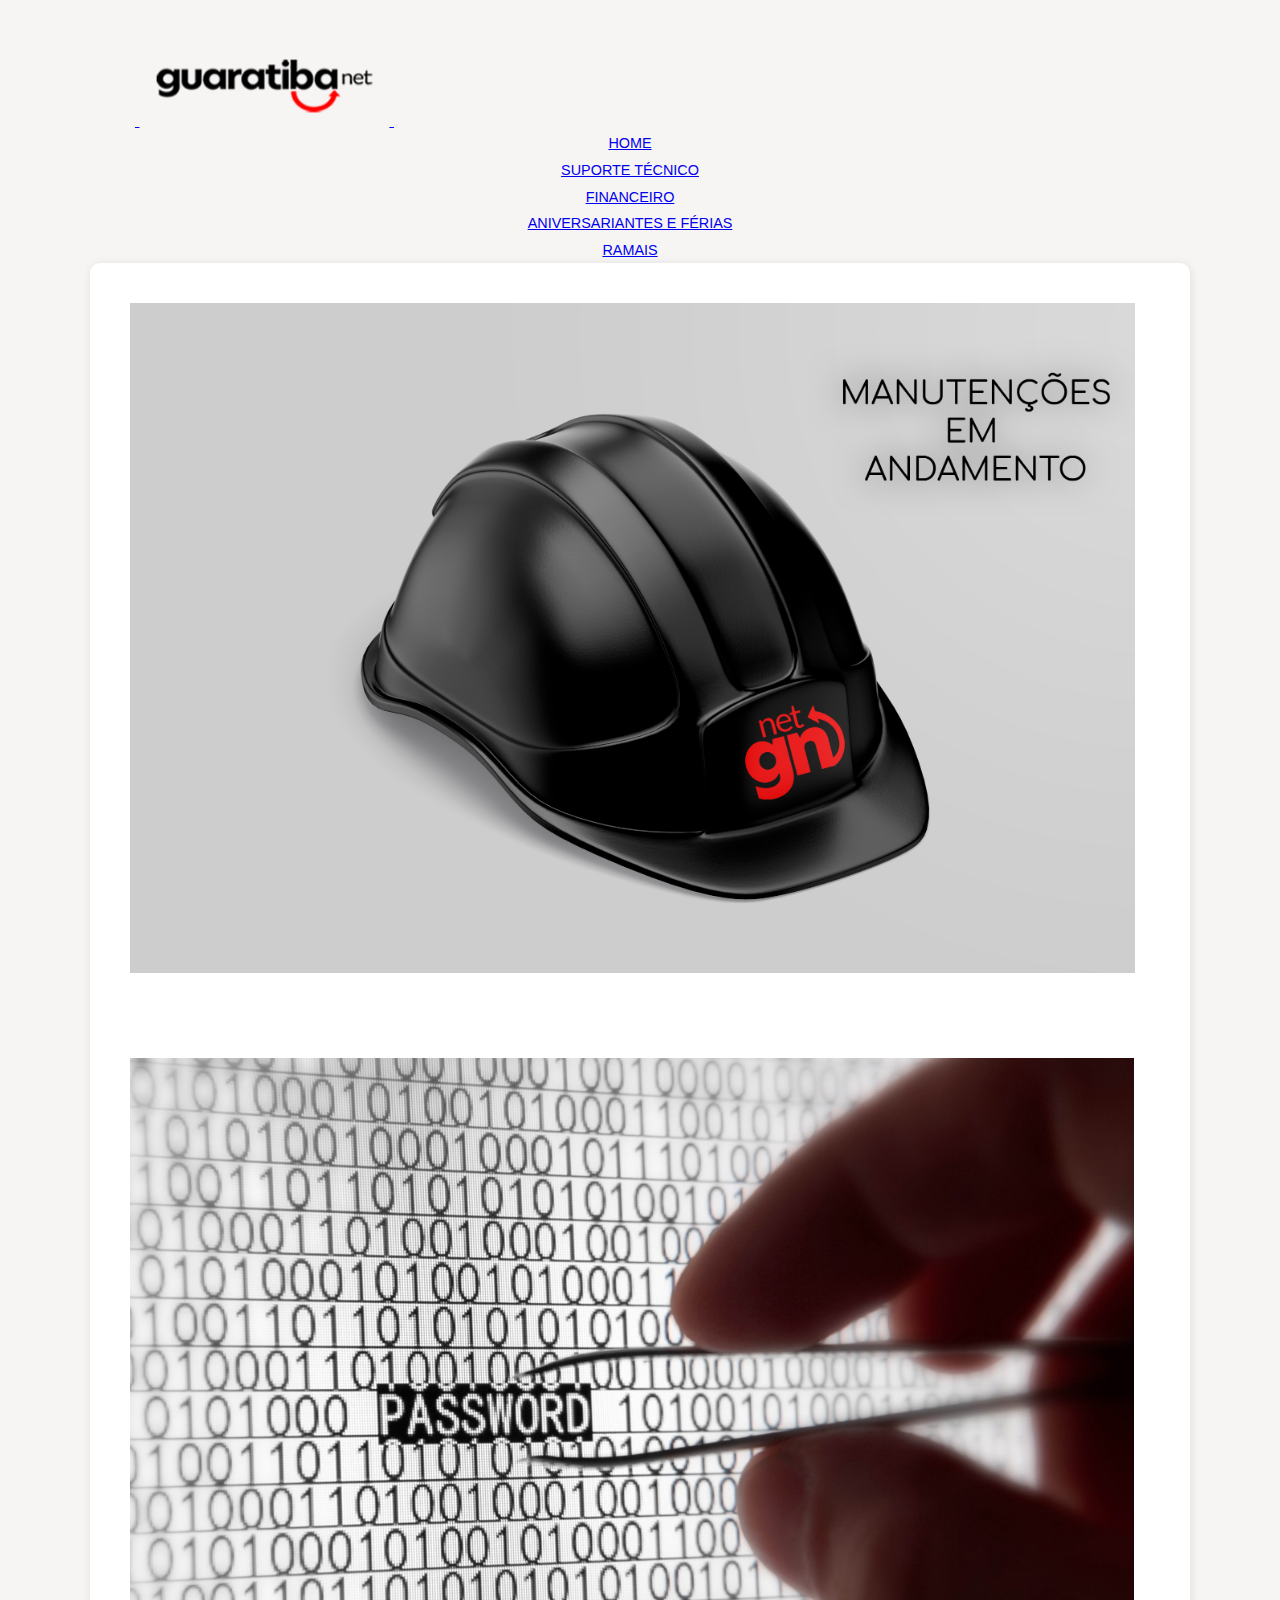
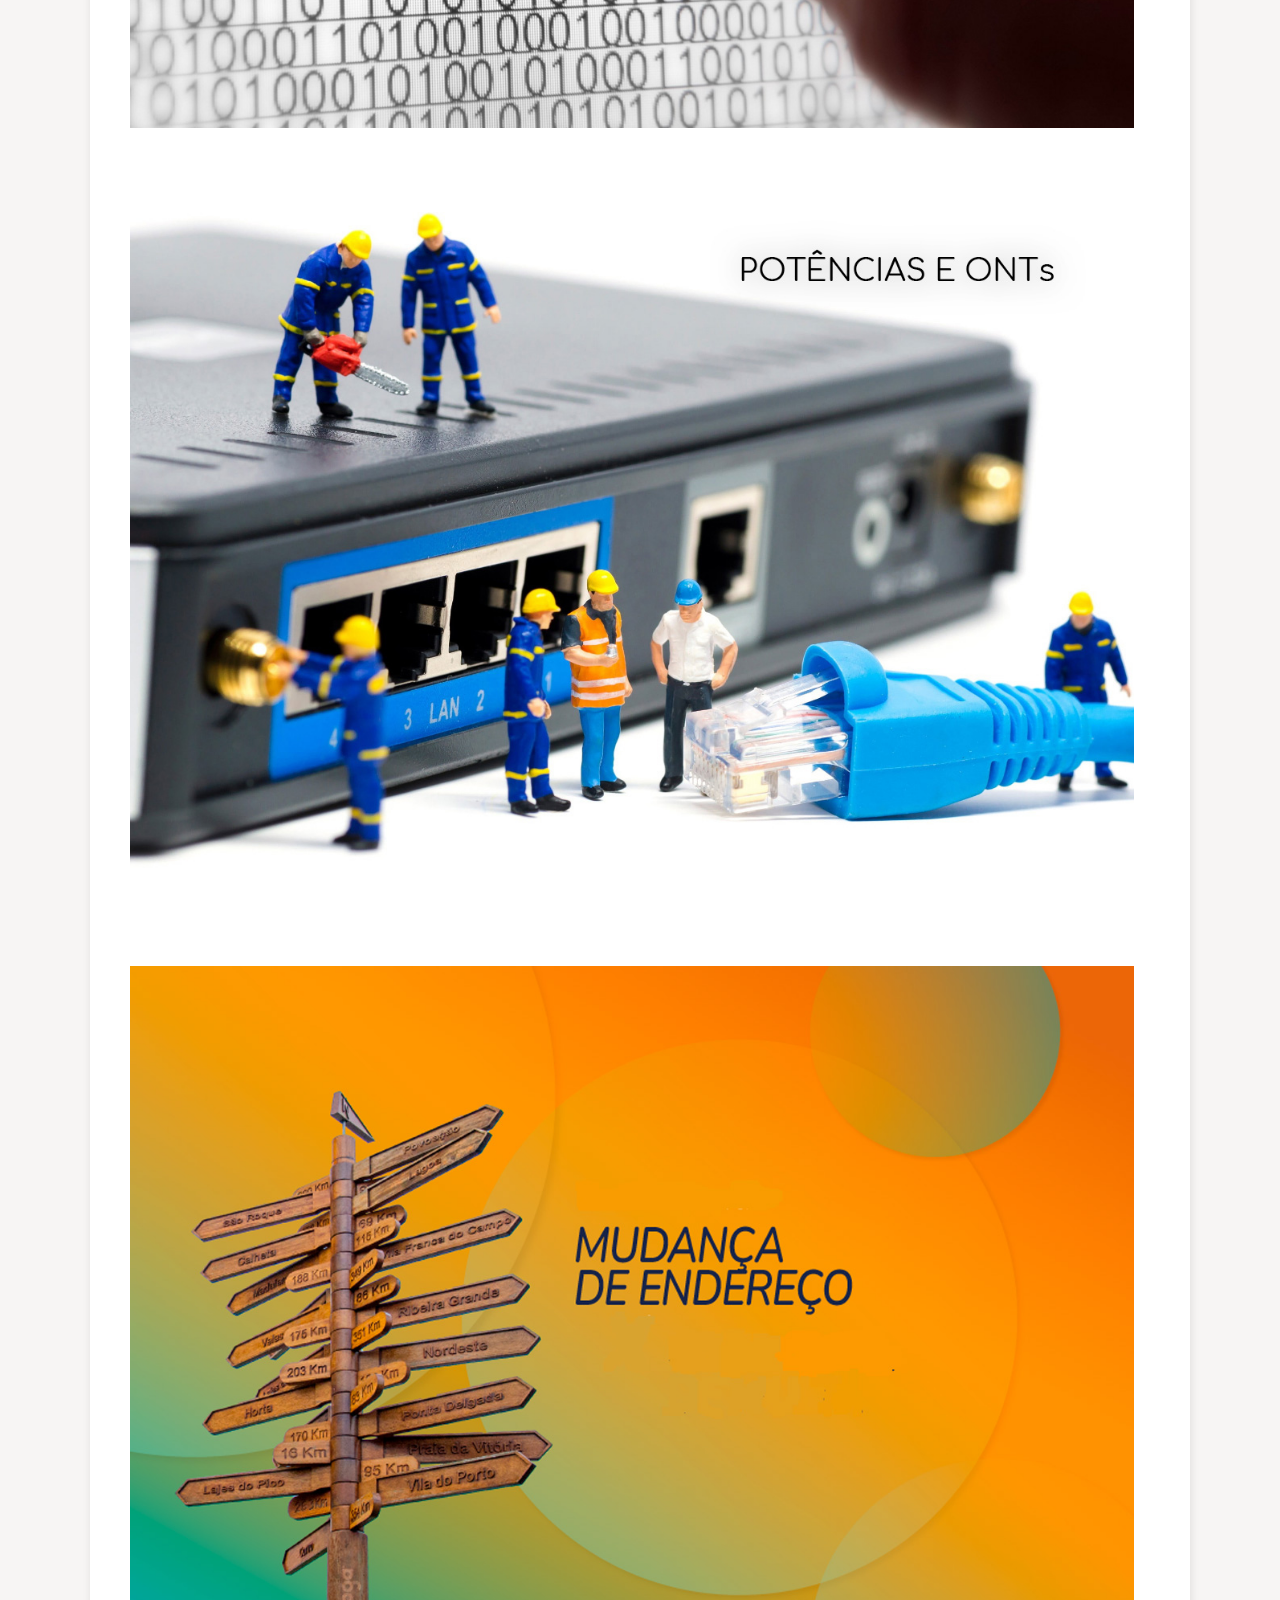
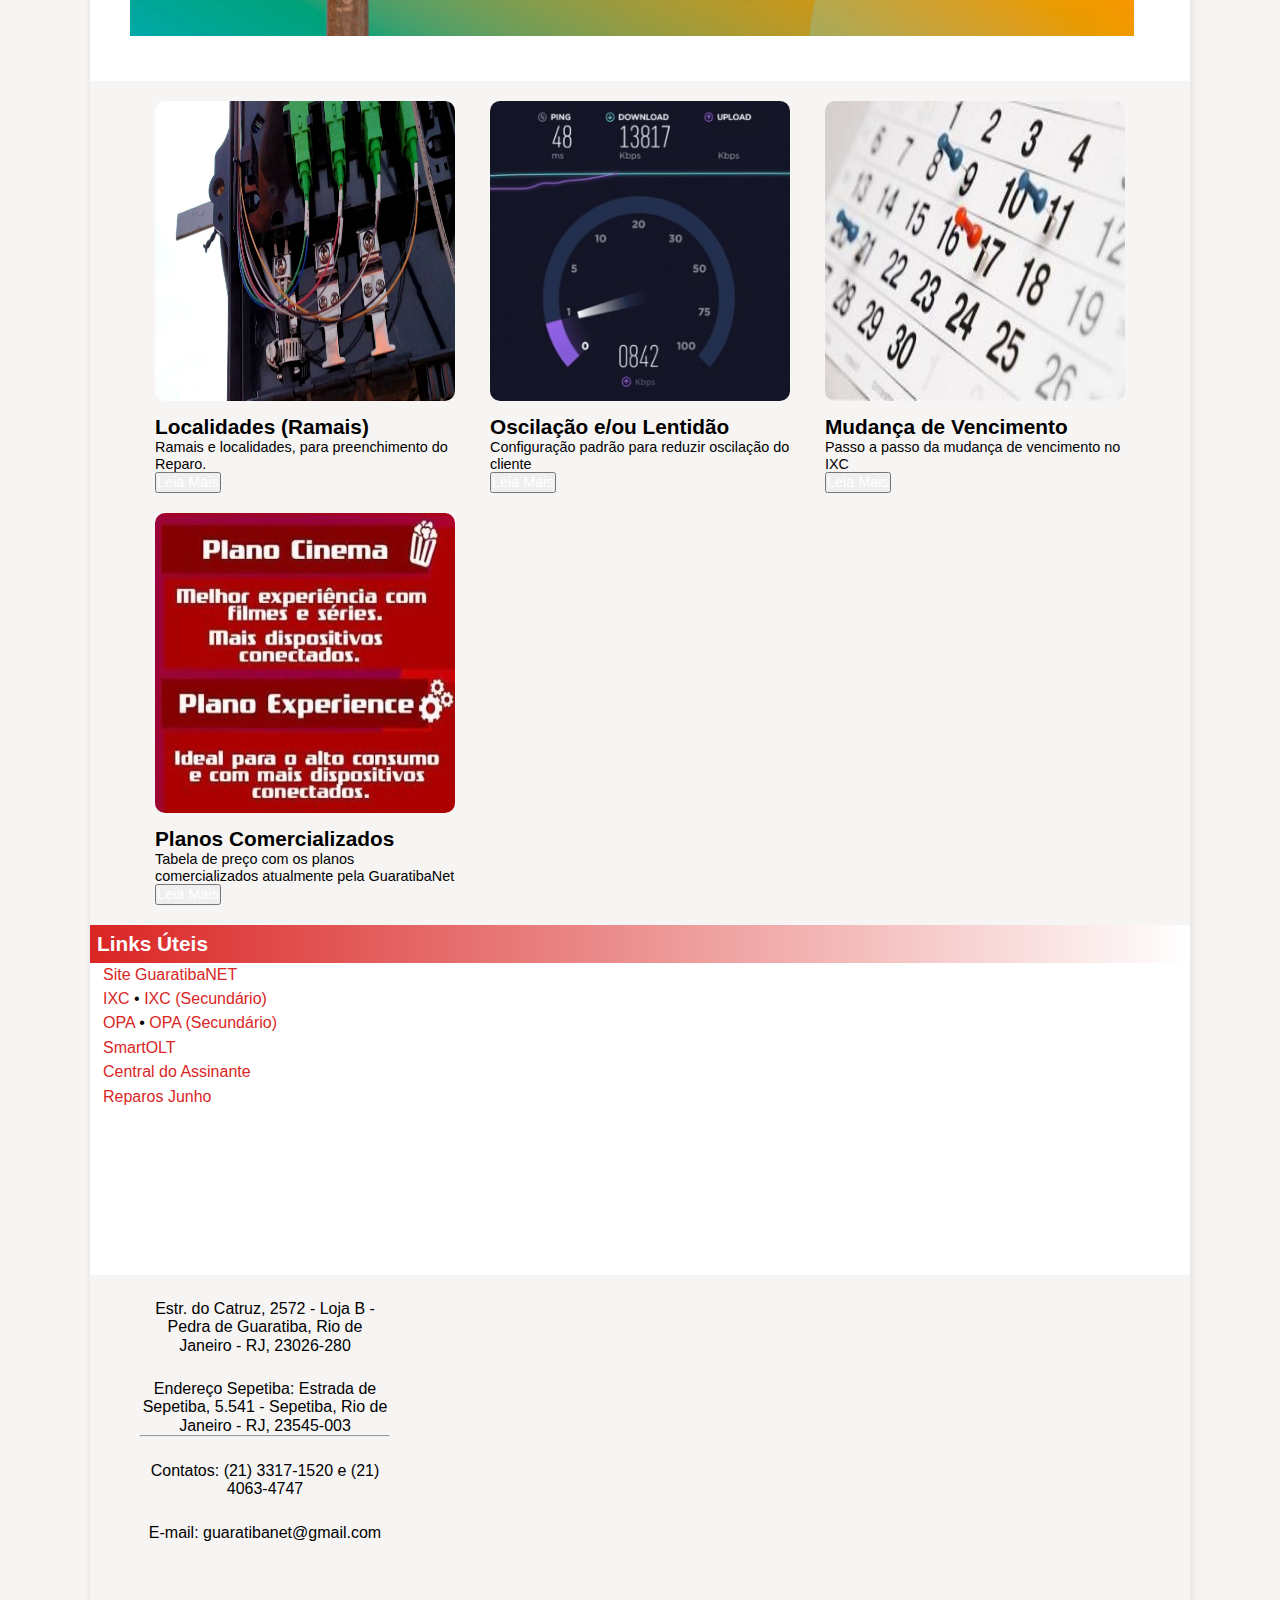
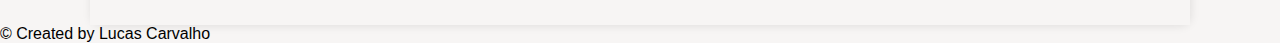
<file: index.html>
<!doctype html>
<html lang="en">

  <head>
    <meta charset="utf-8">
    <meta name="viewport" content="width=device-width, initial-scale=1, shrink-to-fit=no">

    <link href="https://cdn.jsdelivr.net/npm/bootstrap@5.3.0-alpha1/dist/css/bootstrap.min.css" rel="stylesheet" integrity="sha384-GLhlTQ8iRABdZLl6O3oVMWSktQOp6b7In1Zl3/Jr59b6EGGoI1aFkw7cmDA6j6gD" crossorigin="anonymous">
    <link rel="stylesheet" href="./css/style.css">
    <link rel="stylesheet" href="./css/normalize.css">

    <title>Portal GuaratibaNET</title>
  </head>

  <body>
    
    <header>

      <nav class = "navbar navbar-expand-lg navegation-class">
        
        <!-- Logo -->
        <a href="index.html" class = "navbar-brand">
          <img src="image/logo-header-mobile.png" alt="image-mobile" id = "image-logo">
          <img src="image/logo-header.png" alt="image-pc" id = "image-logo-pc">
        </a>


        <!-- Hamburguer Menu -->
        <button class = "navbar-toggler" data-bs-toggle="collapse" data-bs-target="#div-navbar-id">
          <span class = "navbar-toggler-icon"></span>
        </button>


        <!-- Links -->
        <div class = "collapse navbar-collapse" id = "div-navbar-id">
          <ul class = "navbar-nav ms-auto">
            <li class = "nav-item hamburguer-menu-class">
              <a href="index.html" class = "nav-link">HOME</a>
            </li>
            <li class = "nav-item hamburguer-menu-class">
              <a href="pages/index-st.html" class = "nav-link">SUPORTE TÉCNICO</a>
            </li>
            <li class = "nav-item hamburguer-menu-class">
              <a href="pages/index-financeiro.html" class = "nav-link">FINANCEIRO</a>
            </li>
            <li class = "nav-item hamburguer-menu-class">
              <a href="pages/index-niver.html" class = "nav-link">ANIVERSARIANTES E FÉRIAS</a>
            </li>
            <li class = "nav-item hamburguer-menu-class">
              <a href="pages/index-ramais.html" class = "nav-link">RAMAIS</a>
            </li>
          </ul>
        </div>

      </nav>

    </header>

    <main>

      <!-- IMAGEM ALTERNANDO, COM LINK PARA CADA ASSUNTO -->
      <div id="carouselExampleSlidesOnly" class="carousel slide" data-bs-ride="carousel">
        <div class="carousel-inner">
          <div class="carousel-item active">
            <abbr title="Manutenções em andamento">
              <a href = "pages/index-massiva.html" target="_blank">
                <picture>
                  <source media="(min-width: 993px)" srcset = "image/image-main-01.jpg" type = "image/png">
                  <img src = "image/image-main-01-mobile.jpg" alt = "Mobile">
                </picture>
              </a>
            </abbr>
          </div>
          <div class="carousel-item">
            <abbr title="Senha dos roteadores">
              <a href="pages/index-senhas.html" target="_blank">
                <picture>
                  <source media="(min-width: 993px)" srcset = "image/image-main-02.jpg" type = "image/png">
                  <img src = "image/image-main-02-mobile.jpg" alt = "Mobile">
                </picture>
              </a>
            </abbr>
          </div>
          <div class="carousel-item">
            <abbr title="Potencias das ONTs">
              <a href="pages/index-potencia.html" target="_blank">
                <picture>
                  <source media="(min-width: 993px)" srcset = "image/image-main-03.jpg" type = "image/png">
                  <img src = "image/image-main-03-mobile.jpg" alt = "Mobile">
                </picture>
              </a>
            </abbr>
          </div>
          <div class="carousel-item">
            <abbr title="Tabela de Equipamentos Comodatos">
              <a href="pages/index-endereco.html">
                <picture>
                  <source media="(min-width: 993px)" srcset = "image/image-main-04.jpg" type = "image/png">
                  <img src = "image/image-main-04-mobile.jpg" alt = "Mobile">
                </picture>
              </a>
            </abbr>
          </div>
        </div>
      </div>

      <!-- ÚLTIMAS POSTAGENS, EM FORMATO TIPO SITE DE NOTICIAS (OU BLOG), UM DO LADO DO OUTRO. MÁX DE 3 COM READ MORE-->

      <div class = "container-main-class">

        <div class = "container-sec-main-class">
          <a href="pages/index-localidades.html"><img src="image/localidade.jpg" alt="localidade"></a>
          <h3>Localidades (Ramais)</h3>
          <p>Ramais e localidades, para preenchimento do Reparo.</p>
          <p>
            <button class = "btn btn-danger">
              <a href = "pages/index-localidades.html" target="_blank">Leia Mais</a>
            </button>
          </p>
        </div>
  
        <div class = "container-sec-main-class">
          <a href="pages/index-oscilacao.html"><img src="image/post01.jpg" alt="oscilacao"></a>
          <h3>Oscilação e/ou Lentidão</h3>
          <p>Configuração padrão para reduzir oscilação do cliente</p>
          <p>
            <button class = "btn btn-danger">
              <a href = "pages/index-oscilacao.html" target="_blank">Leia Mais</a>
            </button>
          </p>
        </div>
        <div class = "container-sec-main-class">
          <a href="pages/index-vencimento.html"><img src="image/post02.jpg" alt=""></a>
          <h3>Mudança de Vencimento </h3>
          <p>Passo a passo da mudança de vencimento no IXC</p>
          <p>
            <button class = "btn btn-danger">
              <a href = "pages/index-vencimento.html" target="_blank">Leia Mais</a>
            </button>
          </p>
        </div>
        <div class = "container-sec-main-class">
          <a href="pages/index-planos.html"><img src="image/post03.jpg" alt=""></a>
          <h3>Planos Comercializados </h3>
          <p>Tabela de preço com os planos comercializados atualmente pela GuaratibaNet</p>
          <p>
            <button class = "btn btn-danger">
              <a href = "pages/index-planos.html" target="_blank">Leia Mais</a>
            </button>
          </p>
        </div>
      </div>

      <!-- LINKS ÚTEIS -->
      <div class = "container-link-class">
      
        <div>
          <h2>Links Úteis</h2>
          <p>
            <a href="https://www.guaratiba.net.br/" target="_blank">Site GuaratibaNET</a>
          </p>
          <p>
            <a href="https://www.guaratiba.net.br/adm.php" target="_blank">IXC</a> •
            <a href="https://170.233.32.10/adm.php" target="_blank">IXC (Secundário)</a>
          </p>
          <p>
            <a href="https://sac.guaratiba.net.br/atendente/" target="_blank">OPA</a> •
            <a href="https://170.233.32.14/atendente/login/" target="_blank">OPA (Secundário)</a>
          </p>
          <p>
            <a href="https://guaratiba.smartolt.com/auth/login" target="_blank">SmartOLT</a>
          </p>
          <p>
            <a href="https://guaratiba.net.br/central_assinante_web/" target="_blank">Central do Assinante</a>
          </p>
          <p>
            <a href="https://docs.google.com/spreadsheets/d/1qifQ1Ny5T2ZnVD7TEkEzk-z61gU6SU8O/edit#gid=1954942140" target="_blank">Reparos Junho</a>
          </p>
                </div>
        </div>

      <!-- MAPA DAS DUAS LOJAS, COM ENDEREÇO E CONTATO 
      MOSTRAR CLIMA TAMBÉM -->

      <div class = "container-map-class">
        <div class = "address-class">
          <p>Estr. do Catruz, 2572 - Loja B - Pedra de Guaratiba, Rio de Janeiro - RJ, 23026-280</p>
          <p>Endereço Sepetiba: Estrada de Sepetiba, 5.541 - Sepetiba, Rio de Janeiro - RJ, 23545-003</p>
          <hr>
          <p>Contatos: (21) 3317-1520 e (21) 4063-4747</p>
          <p>E-mail: guaratibanet@gmail.com</p>
        </div>
        <div class = "map-class">
          <iframe src="https://www.google.com/maps/embed?pb=!1m14!1m8!1m3!1d14690.705138069543!2d-43.6347463!3d-22.9989284!3m2!1i1024!2i768!4f13.1!3m3!1m2!1s0x9bee2b2c5399b5%3A0xc0cc5597ecc7d189!2sGuaratiba%20Net!5e0!3m2!1sen!2sbr!4v1685281716385!5m2!1sen!2sbr" width="200" height="300" style="border:0;" allowfullscreen="" loading="lazy" referrerpolicy="no-referrer-when-downgrade"></iframe>
        </div>
      </div>

    </main>

    <footer class = "footer container-fluid text-center text-muted py-3">
      <p>&copy Created by Lucas Carvalho</p>
    </footer>



    <!-- JAVASCRIPT 
    **************** -->
    <script src="https://cdn.jsdelivr.net/npm/bootstrap@5.3.0-alpha1/dist/js/bootstrap.bundle.min.js" integrity="sha384-w76AqPfDkMBDXo30jS1Sgez6pr3x5MlQ1ZAGC+nuZB+EYdgRZgiwxhTBTkF7CXvN" crossorigin="anonymous"></script>

    <script src="javascript/script.js"></script>
  </body>

</html>
</file>
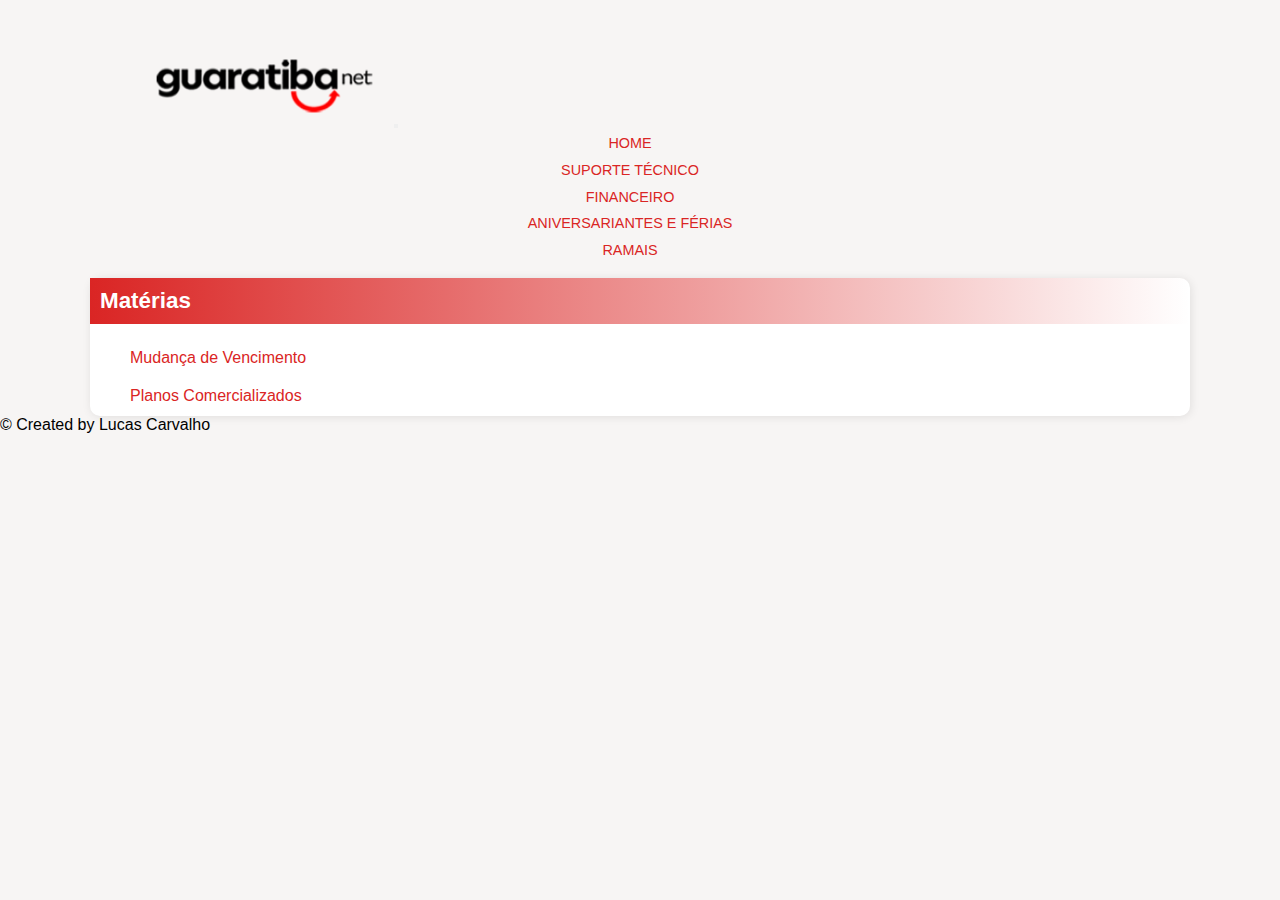
<file: pages/index-financeiro.html>
<!doctype html>
<html lang="en">

  <head>
    <meta charset="utf-8">
    <meta name="viewport" content="width=device-width, initial-scale=1, shrink-to-fit=no">

    <link href="https://cdn.jsdelivr.net/npm/bootstrap@5.3.0-alpha1/dist/css/bootstrap.min.css" rel="stylesheet" integrity="sha384-GLhlTQ8iRABdZLl6O3oVMWSktQOp6b7In1Zl3/Jr59b6EGGoI1aFkw7cmDA6j6gD" crossorigin="anonymous">
    <link rel="stylesheet" href="../css/style.css">
    <link rel="stylesheet" href="../css/normalize.css">
    <link rel="stylesheet" href="../css/financeiro-style.css">

    <title>Portal GuaratibaNET - Financeiro</title>
  </head>

  <body>
    
   

    

    <header>

      <nav class = "navbar navbar-expand-sm navegation-class">
        
        <!-- Logo -->
        <a href="../index.html" class = "navbar-brand">
          <img src="../image/logo-header-mobile.png" alt="image-mobile" id = "image-logo">
          <img src="../image/logo-header.png" alt="image-pc" id = "image-logo-pc">
        </a>


        <!-- Hamburguer Menu -->
        <button class = "navbar-toggler" data-bs-toggle="collapse" data-bs-target="#div-navbar-id">
          <span class = "navbar-toggler-icon"></span>
        </button>


        <!-- Links -->
        <div class = "collapse navbar-collapse" id = "div-navbar-id">
          <ul class = "navbar-nav ms-auto">
            <li class = "nav-item hamburguer-menu-class">
              <a href="../index.html" class = "nav-link">HOME</a>
            </li>
            <li class = "nav-item hamburguer-menu-class">
              <a href="index-st.html" class = "nav-link">SUPORTE TÉCNICO</a>
            </li>
            <li class = "nav-item hamburguer-menu-class">
              <a href="index-financeiro.html" class = "nav-link">FINANCEIRO</a>
            </li>
            <li class = "nav-item hamburguer-menu-class">
              <a href="index-niver.html" class = "nav-link">ANIVERSARIANTES E FÉRIAS</a>
            </li>
            <li class = "nav-item hamburguer-menu-class">
              <a href="index-ramais.html" class = "nav-link">RAMAIS</a>
            </li>
          </ul>
        </div>

      </nav>

    </header>

    <main>

      <div>
        <h1>Matérias</h1>
        <p><a href="index-vencimento.html">Mudança de Vencimento</a></p>
        <p><a href="index-planos.html">Planos Comercializados</a></p>
      </div>

    </main>
    
    <footer class = "footer container-fluid text-center text-muted py-3">
      <p>&copy Created by Lucas Carvalho</p>
    </footer>



    <!-- JAVASCRIPT 
    **************** -->
    <script src="https://cdn.jsdelivr.net/npm/bootstrap@5.3.0-alpha1/dist/js/bootstrap.bundle.min.js" integrity="sha384-w76AqPfDkMBDXo30jS1Sgez6pr3x5MlQ1ZAGC+nuZB+EYdgRZgiwxhTBTkF7CXvN" crossorigin="anonymous"></script>
  </body>

</html>
</file>
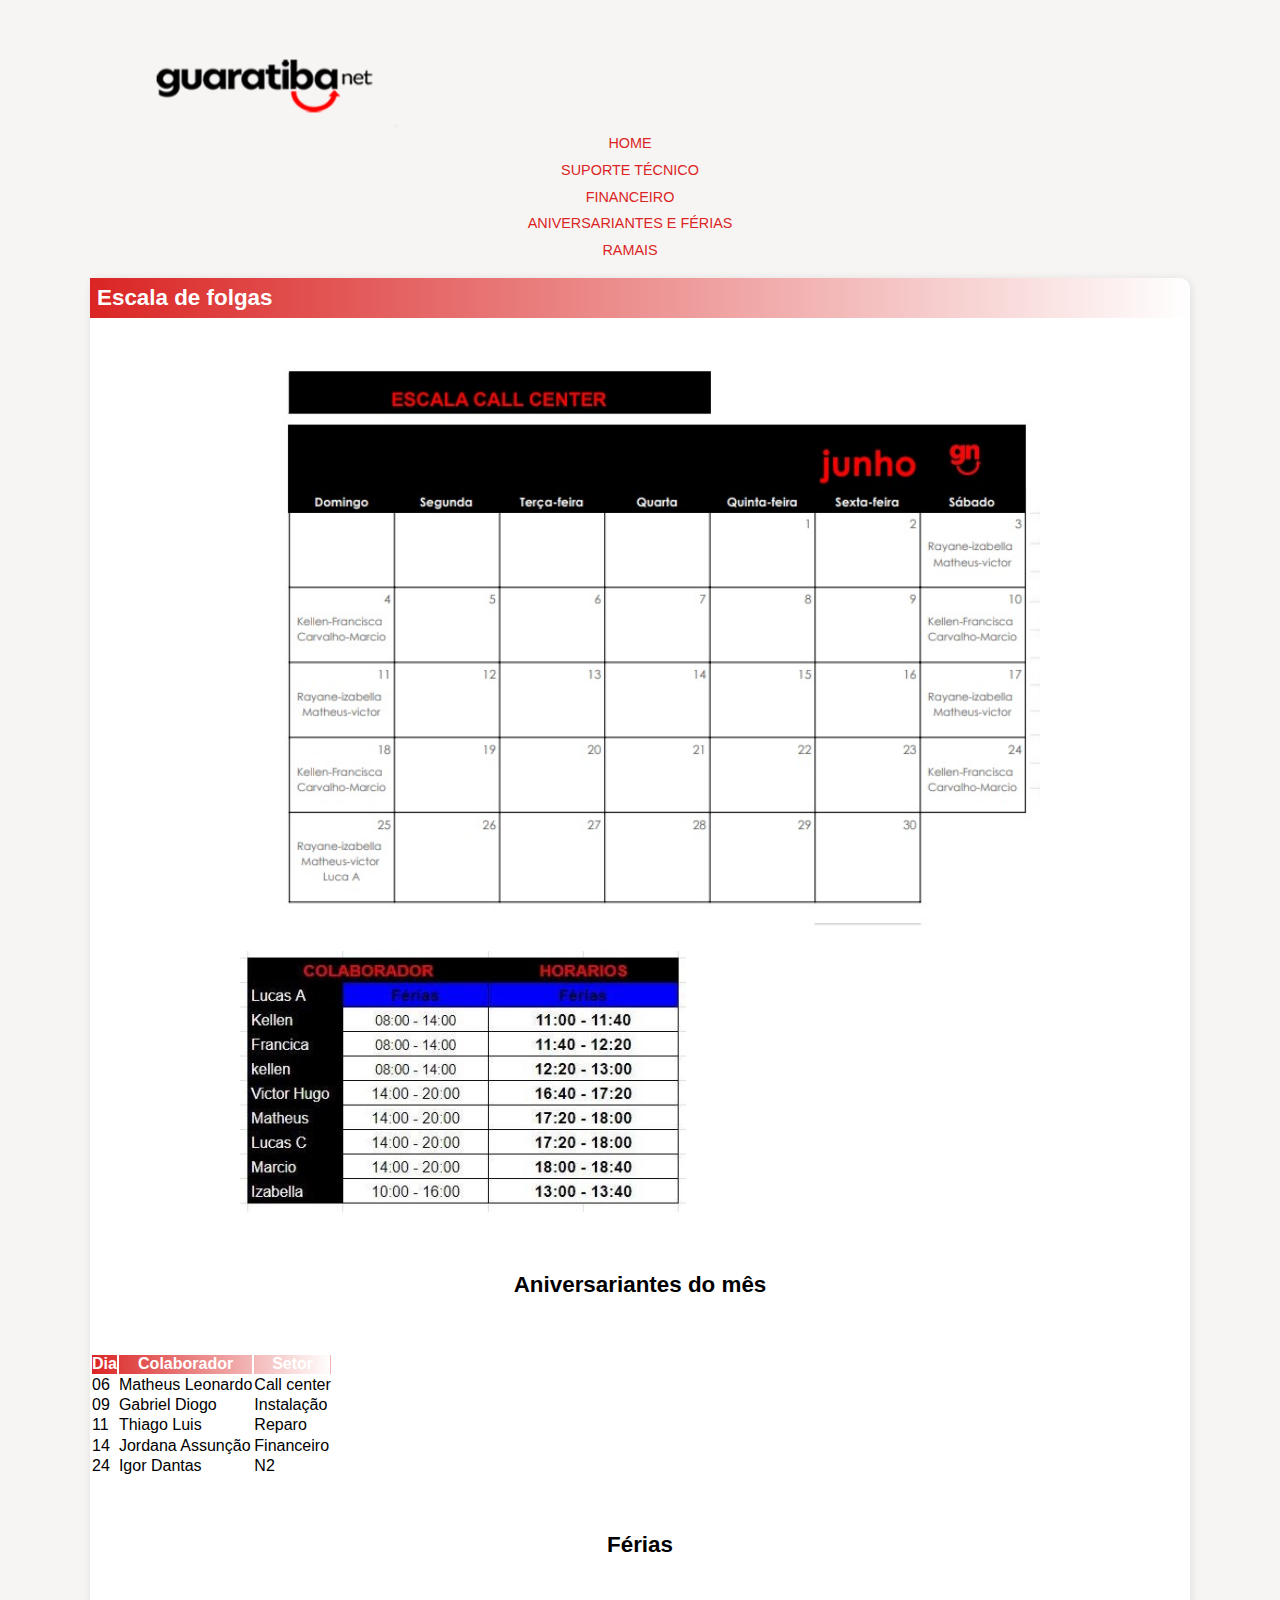
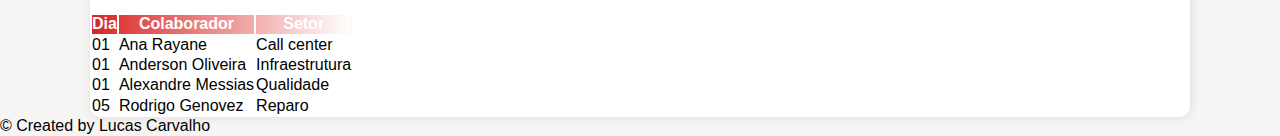
<file: pages/index-niver.html>
<!doctype html>
<html lang="en">

  <head>
    <meta charset="utf-8">
    <meta name="viewport" content="width=device-width, initial-scale=1, shrink-to-fit=no">

    <link href="https://cdn.jsdelivr.net/npm/bootstrap@5.3.0-alpha1/dist/css/bootstrap.min.css" rel="stylesheet" integrity="sha384-GLhlTQ8iRABdZLl6O3oVMWSktQOp6b7In1Zl3/Jr59b6EGGoI1aFkw7cmDA6j6gD" crossorigin="anonymous">
    <link rel="stylesheet" href="../css/style.css">
    <link rel="stylesheet" href="../css/normalize.css">
    <link rel="stylesheet" href="../css/niver-style.css">

    <title>Portal GuaratibaNET - Aniversariantes</title>
  </head>

  <body>
    
    <header>

      <nav class = "navbar navbar-expand-sm navegation-class">
        
        <!-- Logo -->
        <a href="../index.html" class = "navbar-brand">
          <img src="../image/logo-header-mobile.png" alt="image-mobile" id = "image-logo">
          <img src="../image/logo-header.png" alt="image-pc" id = "image-logo-pc">
        </a>


        <!-- Hamburguer Menu -->
        <button class = "navbar-toggler" data-bs-toggle="collapse" data-bs-target="#div-navbar-id">
          <span class = "navbar-toggler-icon"></span>
        </button>


        <!-- Links -->
        <div class = "collapse navbar-collapse" id = "div-navbar-id">
          <ul class = "navbar-nav ms-auto">
            <li class = "nav-item hamburguer-menu-class">
              <a href="../index.html" class = "nav-link">HOME</a>
            </li>
            <li class = "nav-item hamburguer-menu-class">
              <a href="index-st.html" class = "nav-link">SUPORTE TÉCNICO</a>
            </li>
            <li class = "nav-item hamburguer-menu-class">
              <a href="index-financeiro.html" class = "nav-link">FINANCEIRO</a>
            </li>
            <li class = "nav-item hamburguer-menu-class">
              <a href="index-niver.html" class = "nav-link">ANIVERSARIANTES E FÉRIAS</a>
            </li>
            <li class = "nav-item hamburguer-menu-class">
              <a href="index-ramais.html" class = "nav-link">RAMAIS</a>
            </li>
          </ul>
        </div>

      </nav>

    </header>

    <main>
      
      <div class = "container-folgas-class">
        <h1 class = "folgas-h1-class">Escala de folgas</h1>
        <img src="../image/calendario folgas.jpg" alt="" class = "img-calendario-class">
        <div><img src="../image/horario.jpg" alt="" class = "img-horario-class"></div>
      </div>

      <h1>Aniversariantes do mês</h1>
      <table class = "table table-striped table-bordered">
      
        <thead>

          <tr>
            <th>Dia</th>
            <th>Colaborador</th>
            <th>Setor</th>
          </tr>
        </thead>
  
        <tbody>
          <tr>
            <td>06</td>
            <td>Matheus Leonardo</td>
            <td>Call center</td>
          </tr>
          <tr>
            <td>09</td>
            <td>Gabriel Diogo</td>
            <td>Instalação</td>
          </tr>
          <tr>
            <td>11</td>
            <td>Thiago Luis</td>
            <td>Reparo</td>
          </tr>
          <tr>
            <td>14</td>
            <td>Jordana Assunção</td>
            <td>Financeiro</td>
          </tr>
          <tr>
            <td>24</td>
            <td>Igor Dantas</td>
            <td>N2</td>
          </tr>

        </tbody>
  
      </table>

      <h1>Férias</h1>
      <table class = "table table-striped table-bordered">
      
        <thead>

          <tr>
            <th>Dia</th>
            <th>Colaborador</th>
            <th>Setor</th>
          </tr>
        </thead>
  
        <tbody>
          <tr>
            <td>01</td>
            <td>Ana Rayane</td>
            <td>Call center</td>
          </tr>
          <tr>
            <td>01</td>
            <td>Anderson Oliveira</td>
            <td>Infraestrutura</td>
          </tr>
          <tr>
            <td>01</td>
            <td>Alexandre Messias</td>
            <td>Qualidade</td>
          </tr>
          <tr>
            <td>05</td>
            <td>Rodrigo Genovez</td>
            <td>Reparo</td>
          </tr>

        </tbody>
  
      </table>
   

    </main>

    <footer class = "footer container-fluid text-center text-muted py-3">
      <p>&copy Created by Lucas Carvalho</p>
    </footer>



    <!-- JAVASCRIPT 
    **************** -->
    <script src="https://cdn.jsdelivr.net/npm/bootstrap@5.3.0-alpha1/dist/js/bootstrap.bundle.min.js" integrity="sha384-w76AqPfDkMBDXo30jS1Sgez6pr3x5MlQ1ZAGC+nuZB+EYdgRZgiwxhTBTkF7CXvN" crossorigin="anonymous"></script>
  </body>

</html>
</file>
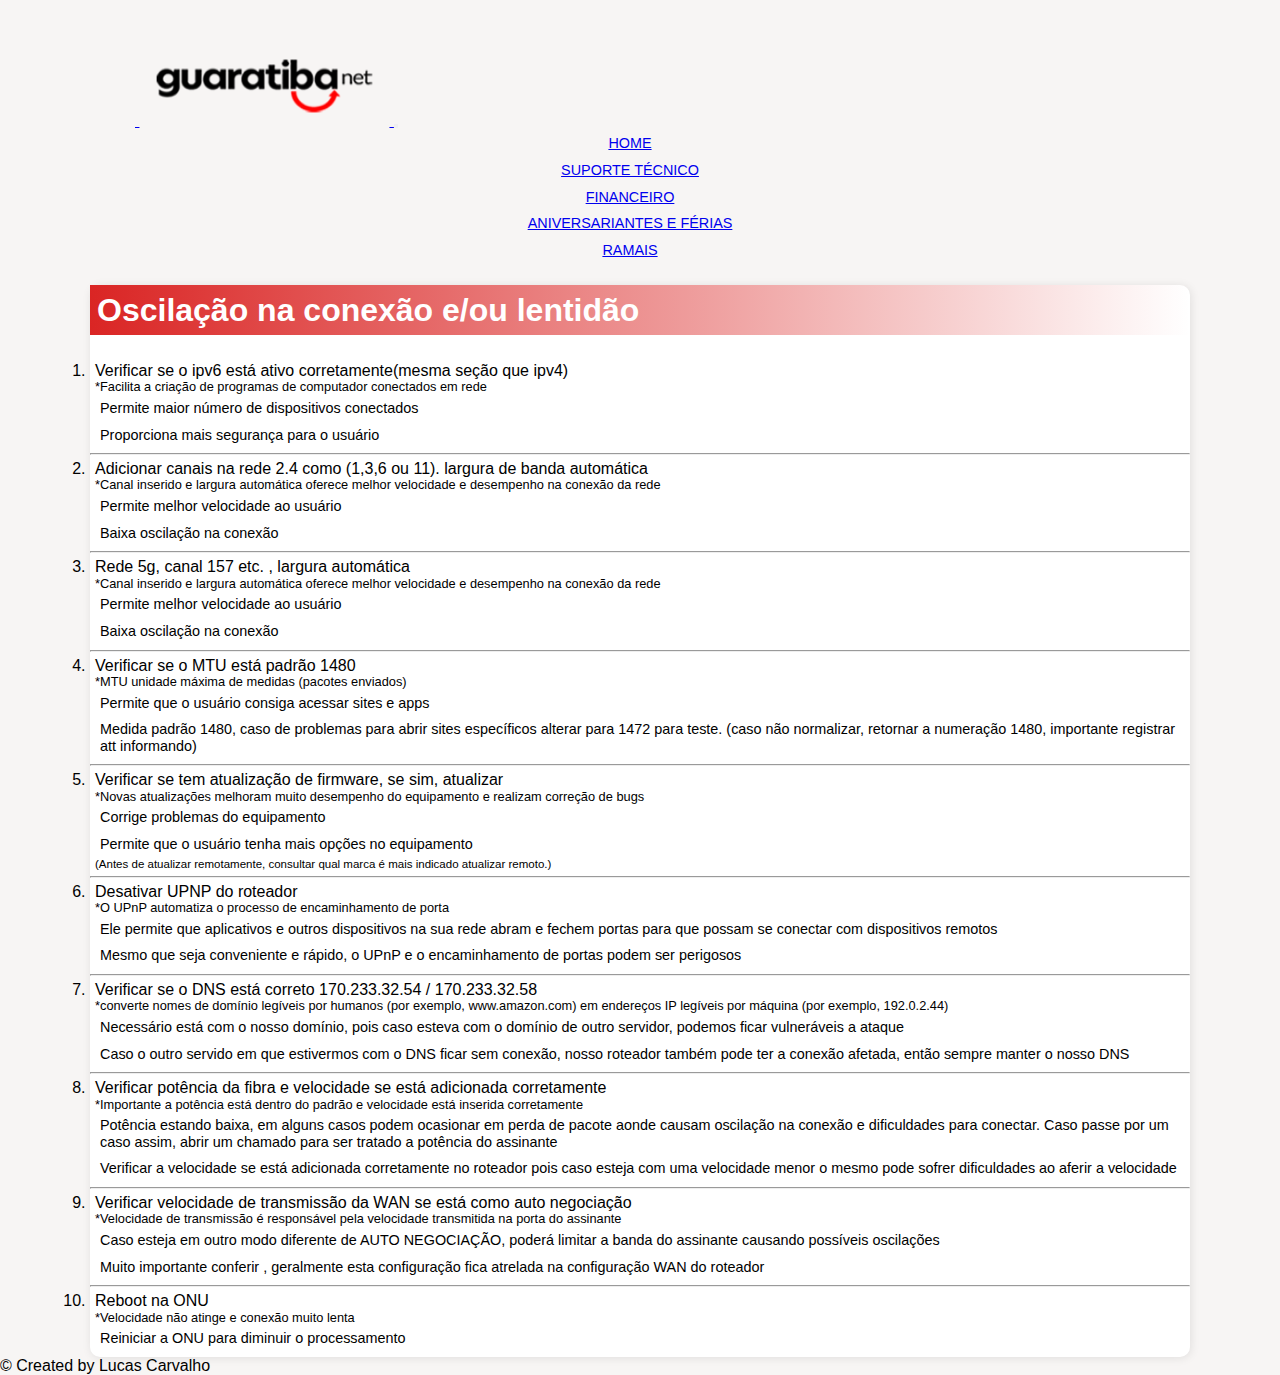
<file: pages/index-oscilacao.html>
<!doctype html>
<html lang="en">

  <head>
    <meta charset="utf-8">
    <meta name="viewport" content="width=device-width, initial-scale=1, shrink-to-fit=no">

    <link href="https://cdn.jsdelivr.net/npm/bootstrap@5.3.0-alpha1/dist/css/bootstrap.min.css" rel="stylesheet" integrity="sha384-GLhlTQ8iRABdZLl6O3oVMWSktQOp6b7In1Zl3/Jr59b6EGGoI1aFkw7cmDA6j6gD" crossorigin="anonymous">
    <link rel="stylesheet" href="../css/style.css">
    <link rel="stylesheet" href="../css/normalize.css">
    <link rel="stylesheet" href="../css/oscilacao-style.css">

    <title>Portal GuaratibaNET</title>
  </head>

  <body>
    
    <header>

      <nav class = "navbar navbar-expand-sm navegation-class">
        
        <!-- Logo -->
        <a href="../index.html" class = "navbar-brand">
          <img src="../image/logo-header-mobile.png" alt="image-mobile" id = "image-logo">
          <img src="../image/logo-header.png" alt="image-pc" id = "image-logo-pc">
        </a>


        <!-- Hamburguer Menu -->
        <button class = "navbar-toggler" data-bs-toggle="collapse" data-bs-target="#div-navbar-id">
          <span class = "navbar-toggler-icon"></span>
        </button>


        <!-- Links -->
        <div class = "collapse navbar-collapse" id = "div-navbar-id">
          <ul class = "navbar-nav ms-auto">
            <li class = "nav-item hamburguer-menu-class">
              <a href="../index.html" class = "nav-link">HOME</a>
            </li>
            <li class = "nav-item hamburguer-menu-class">
              <a href="index-st.html" class = "nav-link">SUPORTE TÉCNICO</a>
            </li>
            <li class = "nav-item hamburguer-menu-class">
              <a href="index-financeiro.html" class = "nav-link">FINANCEIRO</a>
            </li>
            <li class = "nav-item hamburguer-menu-class">
              <a href="index-niver.html" class = "nav-link">ANIVERSARIANTES E FÉRIAS</a>
            </li>
            <li class = "nav-item hamburguer-menu-class">
              <a href="index-ramais.html" class = "nav-link">RAMAIS</a>
            </li>
          </ul>
        </div>

      </nav>

    </header>

    <main>

        <h1>Oscilação na conexão e/ou lentidão</h1>

        <p>

          <ol>

            <!-- 1 -->
            <li>
              <p>Verificar se o ipv6 está ativo corretamente(mesma seção que ipv4)</p>
              <p class = "coment-class">*Facilita a criação de programas de computador conectados em rede</p>
              <ul>
                <li>Permite maior número de dispositivos conectados</li>
                <li>Proporciona mais segurança para o usuário</li>
              </ul>
            </li>

             <!-- 2 -->
            <hr>
            <li>
              <p>Adicionar canais na rede 2.4 como (1,3,6 ou 11). largura de banda automática</p>
              <p class = "coment-class">*Canal inserido e largura automática oferece melhor velocidade e desempenho na conexão da rede</p>
              <ul>
                <li>Permite melhor velocidade ao usuário</li>
                <li>Baixa oscilação na conexão</li>
              </ul>
            </li>

             <!-- 3 -->
            <hr>
            <li>
              <p>Rede 5g, canal 157 etc. , largura automática</p>
              <p class = "coment-class">*Canal inserido e largura automática oferece melhor velocidade e desempenho na conexão da rede</p>
              <ul>
                <li>Permite melhor velocidade ao usuário</li>
                <li>Baixa oscilação na conexão</li>
              </ul>
            </li>

             <!-- 4 -->
            <hr>
            <li>
              <p>Verificar se o MTU está padrão 1480</p>
              <p class = "coment-class">*MTU unidade máxima de medidas (pacotes enviados)</p>
              <ul>
                <li>Permite que o usuário consiga acessar sites e apps</li>
                <li>Medida padrão 1480, caso de problemas para abrir sites específicos alterar para 1472 para teste. (caso não normalizar, retornar a numeração 1480, importante registrar att informando)</li>
              </ul>
            </li>

            <!-- 5 -->
            <hr>
            <li>
              <p>Verificar se tem atualização de firmware, se sim, atualizar</p>
              <p class = "coment-class">*Novas atualizações melhoram muito desempenho do equipamento e realizam correção de bugs</p>
              <ul>
                <li>Corrige problemas do equipamento</li>
                <li>Permite que o usuário tenha mais opções no equipamento</li>
                <p class = "coment-class">(Antes de atualizar remotamente, consultar qual marca é mais indicado atualizar remoto.)</p>
              </ul>
            </li>

            <!-- 6 -->
            <hr>
            <li>
              <p>Desativar UPNP do roteador</p>
              <p class = "coment-class">*O UPnP automatiza o processo de encaminhamento de porta</p>
              <ul>
                <li>Ele permite que aplicativos e outros dispositivos na sua rede abram e fechem portas para que possam se conectar com dispositivos remotos</li>
                <li>Mesmo que seja conveniente e rápido, o UPnP e o encaminhamento de portas podem ser perigosos</li>
              </ul>
            </li>

            <!-- 7 -->
            <hr>
            <li>
              <p>Verificar se o DNS está correto 170.233.32.54 / 170.233.32.58</p>
              <p class = "coment-class">*converte nomes de domínio legíveis por humanos (por exemplo, www.amazon.com) em endereços IP legíveis por máquina (por exemplo, 192.0.2.44)</p>
              <ul>
                <li>Necessário está com o nosso domínio, pois caso esteva com o domínio de outro servidor, podemos ficar vulneráveis a ataque</li>
                <li>Caso o outro servido em que estivermos com o DNS ficar sem conexão, nosso roteador também pode ter a conexão afetada, então sempre manter o nosso DNS</li>
              </ul>
            </li>

            <!-- 8 -->
            <hr>
            <li>
              <p>Verificar potência da fibra e velocidade se está adicionada corretamente</p>
              <p class = "coment-class">*Importante a potência está dentro do padrão e velocidade está inserida corretamente</p>
              <ul>
                <li>Potência estando baixa, em alguns casos podem ocasionar em perda de pacote aonde causam oscilação na conexão e dificuldades para conectar. Caso passe por um caso assim, abrir um chamado para ser tratado a potência do assinante</li>
                <li>Verificar a velocidade se está adicionada corretamente no roteador pois caso esteja com uma velocidade menor o mesmo pode sofrer dificuldades ao aferir a velocidade</li>
              </ul>
            </li>

            <!-- 9 -->
            <hr>
            <li>
              <p>Verificar velocidade de transmissão da WAN se está como auto negociação</p>
              <p class = "coment-class">*Velocidade de transmissão é responsável pela velocidade transmitida na porta do assinante</p>
              <ul>
                <li>Caso esteja em outro modo diferente de AUTO NEGOCIAÇÃO, poderá limitar a banda do assinante causando possíveis oscilações</li>
                <li>Muito importante conferir , geralmente esta configuração fica atrelada na configuração WAN do roteador</li>
              </ul>
            </li>
            
            <!-- 10 -->
            <hr>
            <li>
              <p>Reboot na ONU</p>
              <p class = "coment-class">*Velocidade não atinge e conexão muito lenta</p>
              <ul>
                <li>Reiniciar a ONU para diminuir o processamento</li>
              </ul>
            </li>



          </ol>

        </p>


    </main>

    <footer class = "footer container-fluid text-center text-muted py-3">
      <p>&copy Created by Lucas Carvalho</p>
    </footer>



    <!-- JAVASCRIPT 
    **************** -->
    <script src="https://cdn.jsdelivr.net/npm/bootstrap@5.3.0-alpha1/dist/js/bootstrap.bundle.min.js" integrity="sha384-w76AqPfDkMBDXo30jS1Sgez6pr3x5MlQ1ZAGC+nuZB+EYdgRZgiwxhTBTkF7CXvN" crossorigin="anonymous"></script>
  </body>

</html>
</file>
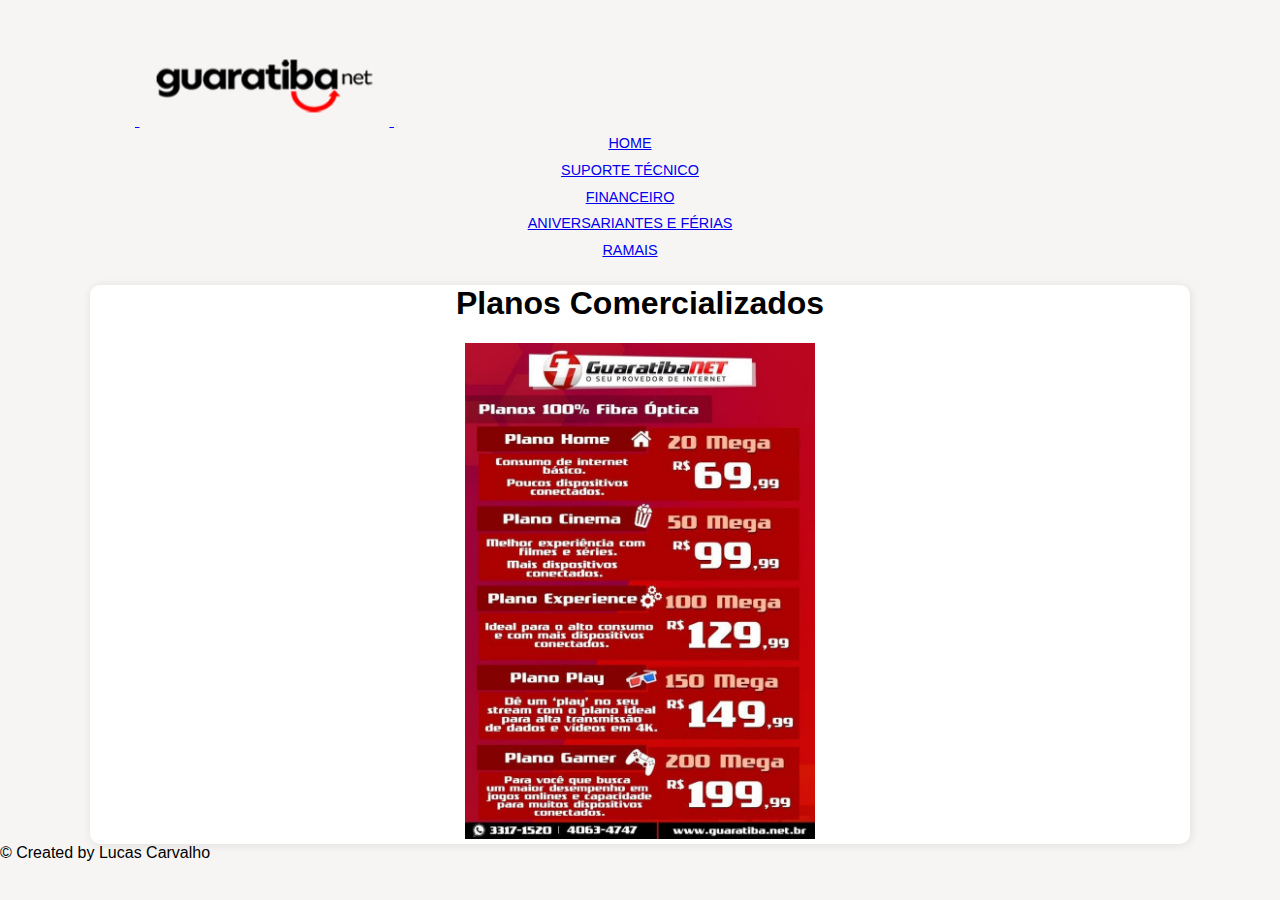
<file: pages/index-planos.html>
<!doctype html>
<html lang="en">

  <head>
    <meta charset="utf-8">
    <meta name="viewport" content="width=device-width, initial-scale=1, shrink-to-fit=no">

    <link href="https://cdn.jsdelivr.net/npm/bootstrap@5.3.0-alpha1/dist/css/bootstrap.min.css" rel="stylesheet" integrity="sha384-GLhlTQ8iRABdZLl6O3oVMWSktQOp6b7In1Zl3/Jr59b6EGGoI1aFkw7cmDA6j6gD" crossorigin="anonymous">
    <link rel="stylesheet" href="../css/style.css">
    <link rel="stylesheet" href="../css/normalize.css">
    <link rel="stylesheet" href="../css/planos-style.css">

    <title>Portal GuaratibaNET</title>
  </head>

  <body>
    
    <header>

      <nav class = "navbar navbar-expand-sm navegation-class">
        
        <!-- Logo -->
        <a href="../index.html" class = "navbar-brand">
          <img src="../image/logo-header-mobile.png" alt="image-mobile" id = "image-logo">
          <img src="../image/logo-header.png" alt="image-pc" id = "image-logo-pc">
        </a>


        <!-- Hamburguer Menu -->
        <button class = "navbar-toggler" data-bs-toggle="collapse" data-bs-target="#div-navbar-id">
          <span class = "navbar-toggler-icon"></span>
        </button>


        <!-- Links -->
        <div class = "collapse navbar-collapse" id = "div-navbar-id">
          <ul class = "navbar-nav ms-auto">
            <li class = "nav-item hamburguer-menu-class">
              <a href="../index.html" class = "nav-link">HOME</a>
            </li>
            <li class = "nav-item hamburguer-menu-class">
              <a href="index-st.html" class = "nav-link">SUPORTE TÉCNICO</a>
            </li>
            <li class = "nav-item hamburguer-menu-class">
              <a href="index-financeiro.html" class = "nav-link">FINANCEIRO</a>
            </li>
            <li class = "nav-item hamburguer-menu-class">
              <a href="index-niver.html" class = "nav-link">ANIVERSARIANTES E FÉRIAS</a>
            </li>
            <li class = "nav-item hamburguer-menu-class">
              <a href="index-ramais.html" class = "nav-link">RAMAIS</a>
            </li>
          </ul>
        </div>

      </nav>

    </header>

    <main>

        <div class = "container-planos-class">
            <h1>Planos Comercializados</h1>
            <img src="../image/planos-img.jpg" alt="planos">
        </div>


    </main>

    <footer class = "footer container-fluid text-center text-muted py-3">
      <p>&copy Created by Lucas Carvalho</p>
    </footer>



    <!-- JAVASCRIPT 
    **************** -->
    <script src="https://cdn.jsdelivr.net/npm/bootstrap@5.3.0-alpha1/dist/js/bootstrap.bundle.min.js" integrity="sha384-w76AqPfDkMBDXo30jS1Sgez6pr3x5MlQ1ZAGC+nuZB+EYdgRZgiwxhTBTkF7CXvN" crossorigin="anonymous"></script>
  </body>

</html>
</file>
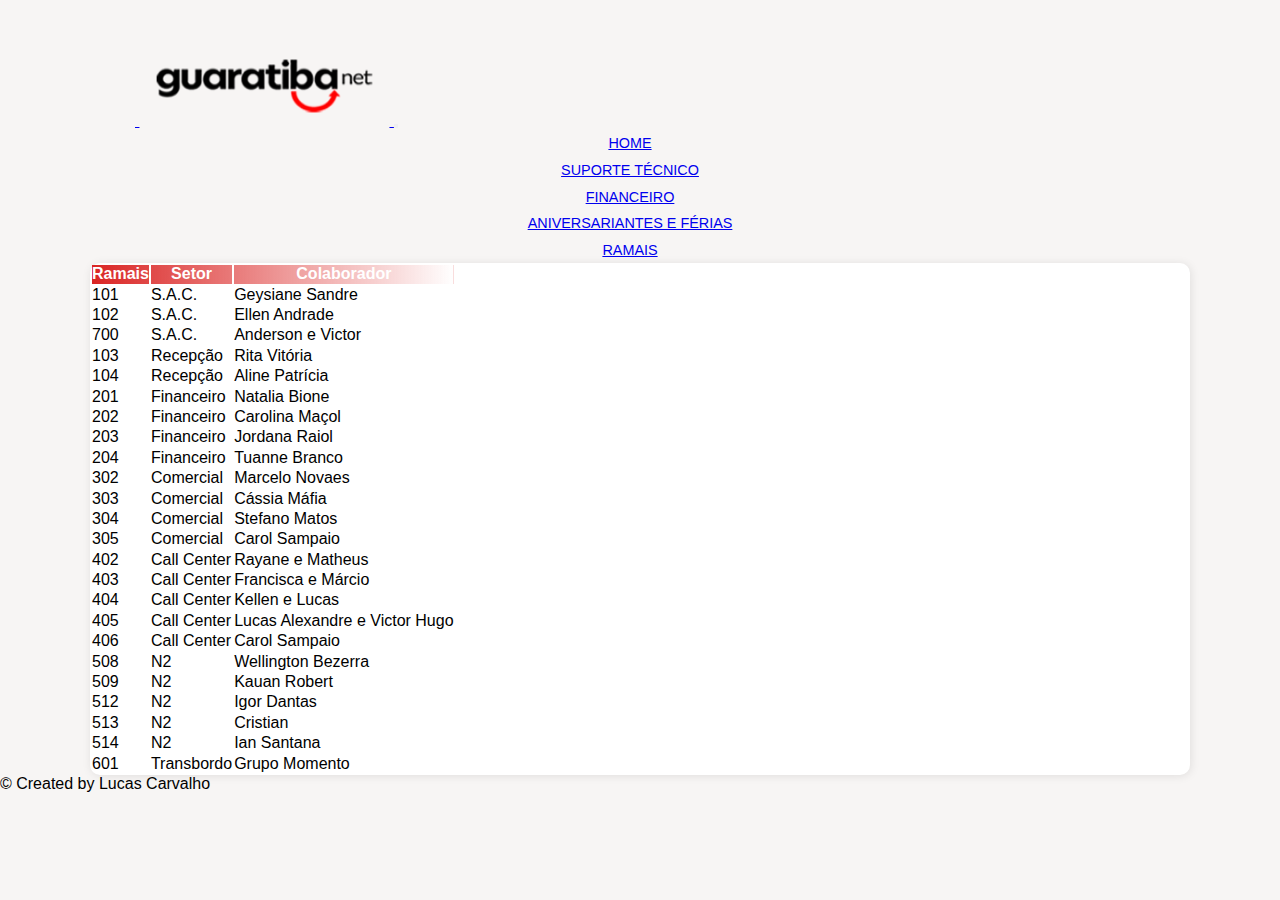
<file: pages/index-ramais.html>
<!doctype html>
<html lang="en">

  <head>
    <meta charset="utf-8">
    <meta name="viewport" content="width=device-width, initial-scale=1, shrink-to-fit=no">

    <link href="https://cdn.jsdelivr.net/npm/bootstrap@5.3.0-alpha1/dist/css/bootstrap.min.css" rel="stylesheet" integrity="sha384-GLhlTQ8iRABdZLl6O3oVMWSktQOp6b7In1Zl3/Jr59b6EGGoI1aFkw7cmDA6j6gD" crossorigin="anonymous">
    <link rel="stylesheet" href="../css/style.css">
    <link rel="stylesheet" href="../css/normalize.css">
    <link rel="stylesheet" href="../css/ramais-style.css">

    <title>Portal GuaratibaNET - Suporte</title>
  </head>

  <body>
    
   

    

    <header>

      <nav class = "navbar navbar-expand-sm navegation-class">
        
        <!-- Logo -->
        <a href="../index.html" class = "navbar-brand">
          <img src="../image/logo-header-mobile.png" alt="image-mobile" id = "image-logo">
          <img src="../image/logo-header.png" alt="image-pc" id = "image-logo-pc">
        </a>


        <!-- Hamburguer Menu -->
        <button class = "navbar-toggler" data-bs-toggle="collapse" data-bs-target="#div-navbar-id">
          <span class = "navbar-toggler-icon"></span>
        </button>


        <!-- Links -->
        <div class = "collapse navbar-collapse" id = "div-navbar-id">
          <ul class = "navbar-nav ms-auto">
            <li class = "nav-item hamburguer-menu-class">
              <a href="../index.html" class = "nav-link">HOME</a>
            </li>
            <li class = "nav-item hamburguer-menu-class">
              <a href="index-st.html" class = "nav-link">SUPORTE TÉCNICO</a>
            </li>
            <li class = "nav-item hamburguer-menu-class">
              <a href="index-financeiro.html" class = "nav-link">FINANCEIRO</a>
            </li>
            <li class = "nav-item hamburguer-menu-class">
              <a href="index-niver.html" class = "nav-link">ANIVERSARIANTES E FÉRIAS</a>
            </li>
            <li class = "nav-item hamburguer-menu-class">
              <a href="index-ramais.html" class = "nav-link">RAMAIS</a>
            </li>
          </ul>
        </div>

      </nav>

    </header>

    <main>

      <table class = "table table-striped table-bordered">
      
        <thead>

          <tr>
            <th>Ramais</th>
            <th>Setor</th>
            <th>Colaborador</th>
          </tr>
        </thead>
  
        <tbody>
          <tr>

            <!-- SAC E RECEPÇÃO -->
            <td>101</td>
            <td>S.A.C.</td>
            <td>Geysiane Sandre</td>
          </tr>
          <tr>
            <td>102</td>
            <td>S.A.C.</td>
            <td>Ellen Andrade</td>
          </tr>
          <tr>
            <td>700</td>
            <td>S.A.C.</td>
            <td>Anderson e Victor</td>
          </tr>
          <tr>
            <td>103</td>
            <td>Recepção</td>
            <td>Rita Vitória</td>
          </tr>
          <tr>
            <td>104</td>
            <td>Recepção</td>
            <td>Aline Patrícia</td>
          </tr>

          <!-- FINANCEIRO -->
          <tr>
            <td>201</td>
            <td>Financeiro</td>
            <td>Natalia Bione</td>
          </tr>
          <tr>
            <td>202</td>
            <td>Financeiro</td>
            <td>Carolina Maçol</td>
          </tr>
          <tr>
            <td>203</td>
            <td>Financeiro</td>
            <td>Jordana Raiol</td>
          </tr>
          <tr>
            <td>204</td>
            <td>Financeiro</td>
            <td>Tuanne Branco</td>
          </tr>

          <!-- COMERCIAL -->
          <tr>
            <td>302</td>
            <td>Comercial</td>
            <td>Marcelo Novaes</td>
          </tr>
          <tr>
            <td>303</td>
            <td>Comercial</td>
            <td>Cássia Máfia</td>
          </tr>
          <tr>
            <td>304</td>
            <td>Comercial</td>
            <td>Stefano Matos</td>
          </tr>
          <tr>
            <td>305</td>
            <td>Comercial</td>
            <td>Carol Sampaio</td>
          </tr>

          <!-- CALL CENTER -->
          <tr>
            <td>402</td>
            <td>Call Center</td>
            <td>Rayane e Matheus</td>
          </tr>
          <tr>
            <td>403</td>
            <td>Call Center</td>
            <td>Francisca e Márcio</td>
          </tr>
          <tr>
            <td>404</td>
            <td>Call Center</td>
            <td>Kellen e Lucas</td>
          </tr>
          <tr>
            <td>405</td>
            <td>Call Center</td>
            <td>Lucas Alexandre e Victor Hugo</td>
          </tr>
          <tr>
            <td>406</td>
            <td>Call Center</td>
            <td>Carol Sampaio</td>
          </tr>


          <!-- N2 -->
          <tr>
          <td>508</td>
          <td>N2</td>
          <td>Wellington Bezerra</td>
        </tr>
        <tr>
          <td>509</td>
          <td>N2</td>
          <td>Kauan Robert</td>
        </tr>
        <tr>
          <td>512</td>
          <td>N2</td>
          <td>Igor Dantas</td>
        </tr>
        <tr>
          <td>513</td>
          <td>N2</td>
          <td>Cristian</td>
        </tr>
        <tr>
          <td>514</td>
          <td>N2</td>
          <td>Ian Santana</td>
        </tr>

        <!-- N2 -->
        <tr>
          <td>601</td>
          <td>Transbordo</td>
          <td>Grupo Momento</td>
        </tr>

        </tbody>
  
      </table>
  

    </main>

    <footer class = "footer container-fluid text-center text-muted py-3">
      <p>&copy Created by Lucas Carvalho</p>
    </footer>



    <!-- JAVASCRIPT 
    **************** -->
    <script src="https://cdn.jsdelivr.net/npm/bootstrap@5.3.0-alpha1/dist/js/bootstrap.bundle.min.js" integrity="sha384-w76AqPfDkMBDXo30jS1Sgez6pr3x5MlQ1ZAGC+nuZB+EYdgRZgiwxhTBTkF7CXvN" crossorigin="anonymous"></script>
  </body>

</html>
</file>
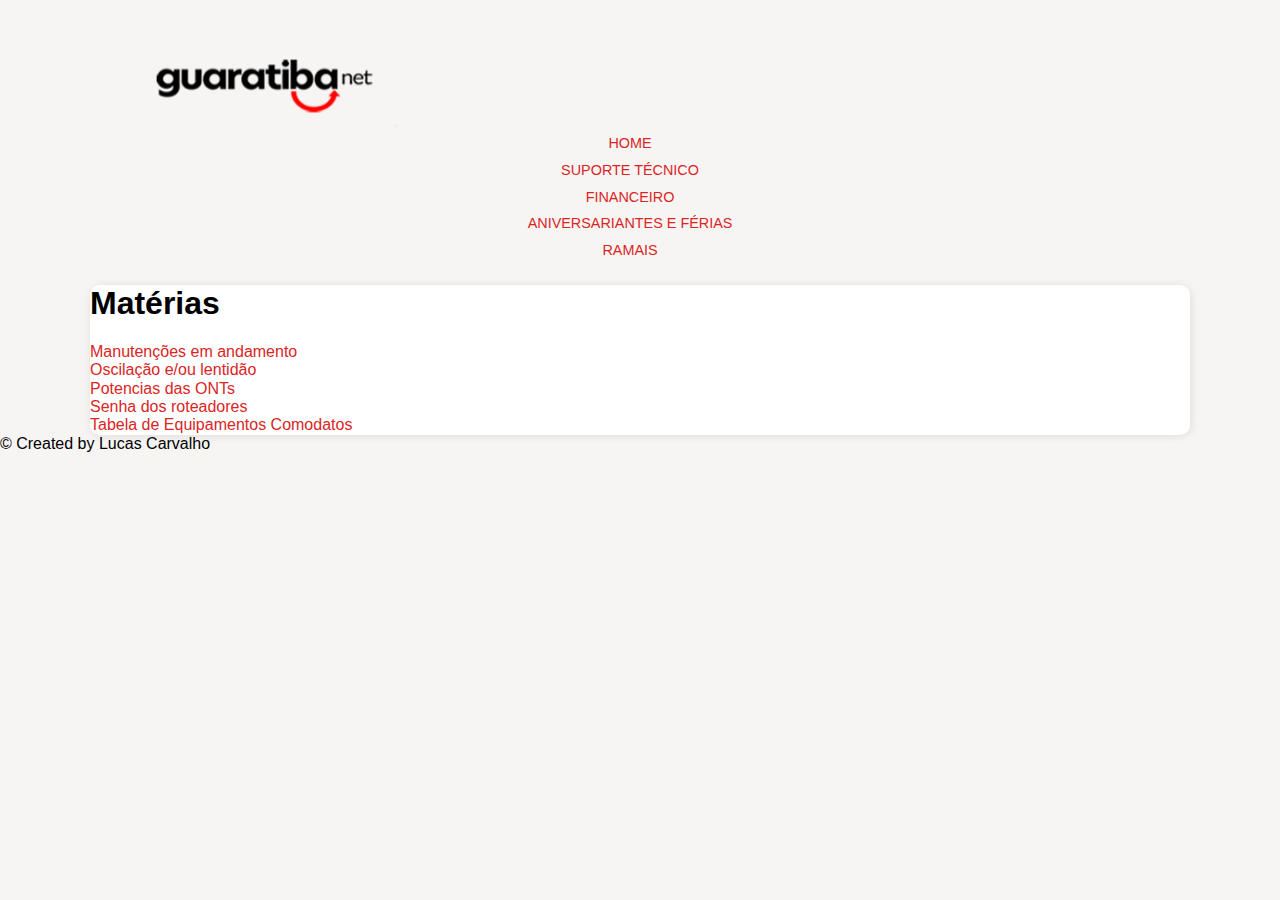
<file: pages/index-st.html>
<!doctype html>
<html lang="en">

  <head>
    <meta charset="utf-8">
    <meta name="viewport" content="width=device-width, initial-scale=1, shrink-to-fit=no">

    <link href="https://cdn.jsdelivr.net/npm/bootstrap@5.3.0-alpha1/dist/css/bootstrap.min.css" rel="stylesheet" integrity="sha384-GLhlTQ8iRABdZLl6O3oVMWSktQOp6b7In1Zl3/Jr59b6EGGoI1aFkw7cmDA6j6gD" crossorigin="anonymous">
    <link rel="stylesheet" href="../css/style.css">
    <link rel="stylesheet" href="../css/normalize.css">
    <link rel="stylesheet" href="../css/st-style.css">

    <title>Portal GuaratibaNET - Suporte</title>
  </head>

  <body>
    
   

    

    <header>

      <nav class = "navbar navbar-expand-sm navegation-class">
        
        <!-- Logo -->
        <a href="../index.html" class = "navbar-brand">
          <img src="../image/logo-header-mobile.png" alt="image-mobile" id = "image-logo">
          <img src="../image/logo-header.png" alt="image-pc" id = "image-logo-pc">
        </a>


        <!-- Hamburguer Menu -->
        <button class = "navbar-toggler" data-bs-toggle="collapse" data-bs-target="#div-navbar-id">
          <span class = "navbar-toggler-icon"></span>
        </button>


        <!-- Links -->
        <div class = "collapse navbar-collapse" id = "div-navbar-id">
          <ul class = "navbar-nav ms-auto">
            <li class = "nav-item hamburguer-menu-class">
              <a href="../index.html" class = "nav-link">HOME</a>
            </li>
            <li class = "nav-item hamburguer-menu-class">
              <a href="index-st.html" class = "nav-link">SUPORTE TÉCNICO</a>
            </li>
            <li class = "nav-item hamburguer-menu-class">
              <a href="index-financeiro.html" class = "nav-link">FINANCEIRO</a>
            </li>
            <li class = "nav-item hamburguer-menu-class">
              <a href="index-niver.html" class = "nav-link">ANIVERSARIANTES E FÉRIAS</a>
            </li>
            <li class = "nav-item hamburguer-menu-class">
              <a href="index-ramais.html" class = "nav-link">RAMAIS</a>
            </li>
          </ul>
        </div>

      </nav>

    </header>

    <main>

      <div>
        <h1>Matérias</h1>
        <p><a href="index-massiva.html">Manutenções em andamento</a></p>
        <p><a href="index-oscilacao.html">Oscilação e/ou lentidão</a></p>
        <p><a href="index-potencia.html">Potencias das ONTs</a></p>
        <p><a href="index-senhas.html">Senha dos roteadores</a></p>
        <p><a href="index-endereco.html">Tabela de Equipamentos Comodatos</a></p>
      </div>

    </main>

    <footer class = "footer container-fluid text-center text-muted py-3">
      <p>&copy Created by Lucas Carvalho</p>
    </footer>

 

    <!-- JAVASCRIPT 
    **************** -->
    <script src="https://cdn.jsdelivr.net/npm/bootstrap@5.3.0-alpha1/dist/js/bootstrap.bundle.min.js" integrity="sha384-w76AqPfDkMBDXo30jS1Sgez6pr3x5MlQ1ZAGC+nuZB+EYdgRZgiwxhTBTkF7CXvN" crossorigin="anonymous"></script>
  </body>

</html>
</file>
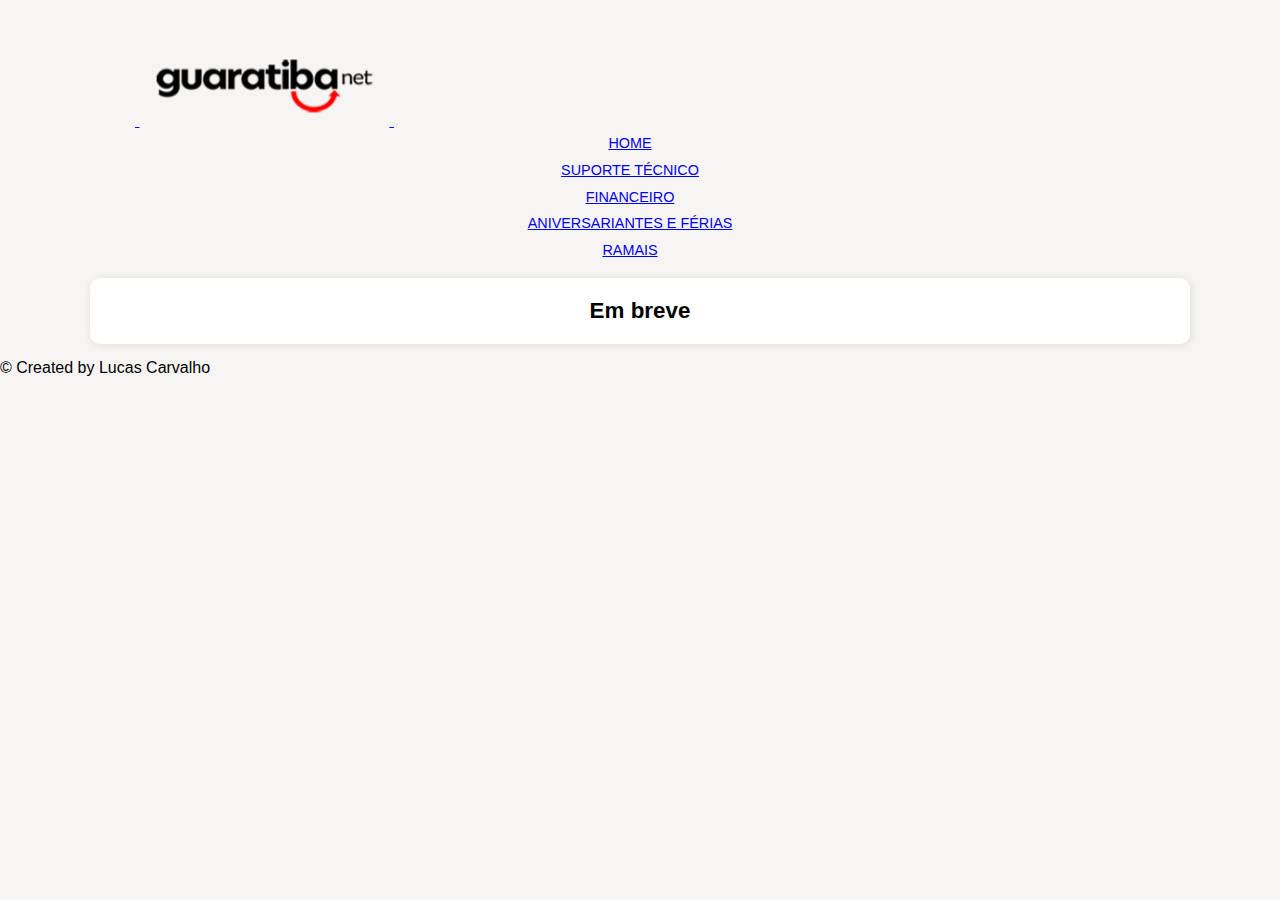
<file: pages/index-vencimento.html>
<!doctype html>
<html lang="en">

  <head>
    <meta charset="utf-8">
    <meta name="viewport" content="width=device-width, initial-scale=1, shrink-to-fit=no">

    <link href="https://cdn.jsdelivr.net/npm/bootstrap@5.3.0-alpha1/dist/css/bootstrap.min.css" rel="stylesheet" integrity="sha384-GLhlTQ8iRABdZLl6O3oVMWSktQOp6b7In1Zl3/Jr59b6EGGoI1aFkw7cmDA6j6gD" crossorigin="anonymous">
    <link rel="stylesheet" href="../css/style.css">
    <link rel="stylesheet" href="../css/normalize.css">
    <link rel="stylesheet" href="../css/vencimento-style.css">

    <title>Portal GuaratibaNET</title>
  </head>

  <body>
    
    <header>

      <nav class = "navbar navbar-expand-sm navegation-class">
        
        <!-- Logo -->
        <a href="../index.html" class = "navbar-brand">
          <img src="../image/logo-header-mobile.png" alt="image-mobile" id = "image-logo">
          <img src="../image/logo-header.png" alt="image-pc" id = "image-logo-pc">
        </a>


        <!-- Hamburguer Menu -->
        <button class = "navbar-toggler" data-bs-toggle="collapse" data-bs-target="#div-navbar-id">
          <span class = "navbar-toggler-icon"></span>
        </button>


        <!-- Links -->
        <div class = "collapse navbar-collapse" id = "div-navbar-id">
          <ul class = "navbar-nav ms-auto">
            <li class = "nav-item hamburguer-menu-class">
              <a href="../index.html" class = "nav-link">HOME</a>
            </li>
            <li class = "nav-item hamburguer-menu-class">
              <a href="index-st.html" class = "nav-link">SUPORTE TÉCNICO</a>
            </li>
            <li class = "nav-item hamburguer-menu-class">
              <a href="index-financeiro.html" class = "nav-link">FINANCEIRO</a>
            </li>
            <li class = "nav-item hamburguer-menu-class">
              <a href="index-niver.html" class = "nav-link">ANIVERSARIANTES E FÉRIAS</a>
            </li>
            <li class = "nav-item hamburguer-menu-class">
              <a href="index-ramais.html" class = "nav-link">RAMAIS</a>
            </li>
          </ul>
        </div>

      </nav>

    </header>

    <main>

        <div class = "container-planos-class">
            <h1>Em breve</h1>

        </div>


    </main>

    <footer class = "footer container-fluid text-center text-muted py-3">
      <p>&copy Created by Lucas Carvalho</p>
    </footer>



    <!-- JAVASCRIPT 
    **************** -->
    <script src="https://cdn.jsdelivr.net/npm/bootstrap@5.3.0-alpha1/dist/js/bootstrap.bundle.min.js" integrity="sha384-w76AqPfDkMBDXo30jS1Sgez6pr3x5MlQ1ZAGC+nuZB+EYdgRZgiwxhTBTkF7CXvN" crossorigin="anonymous"></script>
  </body>

</html>
</file>
<file: css/style.css>
@charset "UTF-8";

:root {
    --color0: #f7f5f4;
    --color1: #dfdddb;
    --color2: #da2524;
}

* {
    padding: 0;
    margin: 0;
    box-sizing: border-box;
    font-family: Arial, Helvetica, sans-serif;
    /*outline: 2px solid red !important;*/
}

ul {
    list-style: none;
    font-size: .9em;
}

li {
   padding: 5px; 
}

/* HEADER */

@media (max-width: 992px) {
    #image-logo-pc {
        visibility: hidden;
        width: 1px;
    }
}

@media (min-width: 993px) {
    #image-logo {
        visibility: hidden;
    }

    #image-logo-pc {
        visibility: visible;
        height: 80px;
        width: 250px;
    }
}

.navegation-class {
    background-color:var(--color0);
}

.hamburguer-menu-class {
    text-align: center;
    margin-right: 20px;
}

.hamburguer-menu-class:hover {
    background-color: red;
    background-color: var(--color2);
    border-radius: 10px;
}

.hamburguer-menu-class > a:hover {
    color: var(--color1);
    font-weight: bold;
}


/* MAIN */

@media (max-width: 992px) {
    main > div > div > div {
        margin: 40px 0;
        text-align: center;
    }

    main > div > div > div > abbr > a > picture > source {
        padding: 40px 0;
        height: 550px;
        margin-bottom: 20px;
        margin: auto;
    }

    .container-main-class {
        float: left;
        background-color: var(--color0);
        padding: 20px 0px 0px 30px;
    }

    .container-sec-main-class {
        width: 170px;
    }
    
    .container-sec-main-class > a > img {
        width: 150px;
        height: 150px;
        border-radius: 10px;
    }
    
    .container-sec-main-class > h3 {
        margin-top: 10px;
        font-size: 1.3em;
    }
    
    .container-sec-main-class > p {
        margin-top: 10px;
        width: 160px;
    }

}

@media (min-width: 993px) {
    body {
        overflow-x: hidden;
    }

    main {
        max-width: 1100px;
        margin: auto;
        border-radius: 10px;
        box-shadow: 1px 1px 10px rgba(0, 0, 0, 0.096);
    }

    main > div > div > div > abbr > a > picture > img {
        border-radius: 10px;
        max-width: 90vw;
        max-height: 750px;
        padding: 40px;
        margin-bottom: 20px;
        margin: auto;
    }

    .container-main-class {
        max-width: 1100px;
        float: left;
        background-color: var(--color0);
        padding: 20px 0px 0px 30px;
    }

    .container-sec-main-class {
        width: 300px;
        margin-left: 35px;
    }

    .container-sec-main-class > a > img {
        width: 300px;
        height: 300px;
        border-radius: 10px;
    }

    .container-sec-main-class > h3 {
        margin-top: 10px;
        font-size: 1.3em;
    }

    .container-sec-main-class > p {
        font-size: .9em;
    }
}

body {
    background-color: var(--color0);
}

main {
    background-color: white;
}

.container-sec-main-class {
    float: left;
    margin-bottom: 20px;
}

.container-sec-main-class > p > button > a {
    color: white;
    text-decoration: none;
}



/* LINKS */


.container-link-class > div > h2 {
    font-size: 1.3em;
}


.container-link-class {
    height: 350px;

    clear: both;
}

.container-link-class > div > h2 {
    padding: 7px;
    color: white;
    background: linear-gradient(to right, #da2524, transparent);
}

.container-link-class > div > p {
    padding: 3px;
    margin-left: 10px;
}

.container-link-class > div > p > a {
    text-decoration: none;
    color: var(--color2);
}

.container-link-class > div > p > a:hover {
    background-color: var(--color2);
    color: white;
    padding: 10px;
    border-radius: 10px;
}



/* MAP CONTAINER */

@media (max-width: 515px) {
    .container-map-class {
        text-align: center;
        max-width: 100vw;
    }
    .address-class {
        width: 100vw;
    }

    .address-class > p {
        width: 300px;
        margin: auto;
        padding-top: 20px;
    }

    iframe {
        width: 400px;
    }

}

@media (min-width: 516px) {
    .map-class {
        width: 250px;
        float: left;
    }

    .address-class {
        max-width: 100vw;
        float: left;
    }

    .address-class > p {
        margin-top: 25px;
    }

    .container-map-class {
        height: 350px;
    }
}

@media (min-width: 600px) {
    iframe {
        width: 300px;
    }
}

@media (min-width: 700px) {
    iframe {
        width: 400px;
        padding-left: 30px;
    }
}

@media (min-width: 800px) {
    iframe {
        width: 500px;
    }
}

@media (min-width: 900px) {
    iframe {
        width: 600px;
    }
}

@media (min-width: 993px) {
    .address-class {
        margin-left: 50px;
        max-width: 250px;
        float: left;
    }

    .map-class{
        margin-left: 50px;
    }

    iframe {
        width: 600px;
        margin: auto;
    }

    .address-class > p {
        margin-top: 25px;
    }

    .container-map-class {
        height: 350px;
    }
}

.container-map-class {
    background-color: var(--color0);
    text-align: center;
    max-width: 100vw;
    
}

iframe {
    margin-top: 25px;
}

/* FOOTER */
footer {
    clear: both;
}
</file>
<file: css/financeiro-style.css>
@charset "UTF-8";

:root {
    --color0: #f7f5f4;
    --color1: #dfdddb;
    --color2: #da2524;
}

* {
    padding: 0;
    margin: 0;
    box-sizing: border-box;
    font-family: Arial, Helvetica, sans-serif;
}

a {
    text-decoration: none;
    color: var(--color2);
}

a:hover {
    background-color: var(--color2);
    color: white;
    padding: 10px;
    border-radius: 10px;
}

h1 {
    padding: 10px;
    font-size: 1.4em;
    background: linear-gradient(to right, #da2524, transparent);
    color: white;
}

main > div > p {
    padding: 10px 0 10px 40px;
}
</file>
<file: css/niver-style.css>
@charset "UTF-8";

:root {
    --color0: #f7f5f4;
    --color1: #dfdddb;
    --color2: #da2524;
}

* {
    padding: 0;
    margin: 0;
    box-sizing: border-box;
    font-family: Arial, Helvetica, sans-serif;
}

@media (max-width: 992px) {
    .img-calendario-class {
        width: 450px;
    }

    main > div > div {
        text-align: left;
        margin-left: 30px;
    }

    main > div > div > img {
        width: 400px;
    }
}

@media (min-width: 993px) {
    .img-calendario-class {
        width: 800px;
    }

    main > div > div {
        text-align: left;
        margin-left: 150px;
    }
}

a {
    text-decoration: none;
    color: var(--color2);
}

a:hover {
    background-color: var(--color2);
    color: white;
    padding: 10px;
    border-radius: 10px;
}

h1 {
    padding: 40px;
    font-size: 1.4em;
    text-align: center;
}

.container-folgas-class {
    text-align: center;
}

.folgas-h1-class {
    padding: 7px;
    color: white;
    background: linear-gradient(to right, #da2524, transparent);
    text-align: left;
}

h2 {
    font-size: 1em;
}

main > div > p {
    padding: 10px 0 10px 40px;
}

ul {
    list-style: none;
    font-size: .9em;
}

li {
   padding: 5px; 
}

thead {
    background: linear-gradient(to right, #da2524, transparent);
    color: white;
}
</file>
<file: css/oscilacao-style.css>
@charset "UTF-8";

:root {
    --color0: #f7f5f4;
    --color1: #dfdddb;
    --color2: #da2524;
}

* {
    padding: 0;
    margin: 0;
    box-sizing: border-box;
    font-family: Arial, Helvetica, sans-serif;
}

.coment-class {
    font-size: .8em;
}

main {
    margin-top: 20px;
}

main > div {
    background-color: var(--color0);
    margin: auto;
    padding: 20px;
    border: 1px solid black;
    border-radius: 10px;
}

main > div > h1 {
    font-size: 1.7em;
}

h1 {
    padding: 7px;
    color: white;
    background: linear-gradient(to right, #da2524, transparent);
}
</file>
<file: css/planos-style.css>
@charset "UTF-8";

:root {
    --color0: #f7f5f4;
    --color1: #dfdddb;
    --color2: #da2524;
}

* {
    padding: 0;
    margin: 0;
    box-sizing: border-box;
    font-family: Arial, Helvetica, sans-serif;
}

.container-planos-class {
    text-align: center;
}

h1 {

}

div > img {
    width: 350px;
}
</file>
<file: css/ramais-style.css>
@charset "UTF-8";

:root {
    --color0: #f7f5f4;
    --color1: #dfdddb;
    --color2: #da2524;
}

* {
    padding: 0;
    margin: 0;
    box-sizing: border-box;
    font-family: Arial, Helvetica, sans-serif;
}

thead {
    background: linear-gradient(to right, #da2524, transparent);
    color: white;
}
</file>
<file: css/st-style.css>
@charset "UTF-8";

:root {
    --color0: #f7f5f4;
    --color1: #dfdddb;
    --color2: #da2524;
}

* {
    padding: 0;
    margin: 0;
    box-sizing: border-box;
    font-family: Arial, Helvetica, sans-serif;
}

a {
    text-decoration: none;
    color: var(--color2);
}

a:hover {
    background-color: var(--color2);
    color: white;
    padding: 10px;
    border-radius: 10px;
}
</file>
<file: css/vencimento-style.css>
@charset "UTF-8";

:root {
    --color0: #f7f5f4;
    --color1: #dfdddb;
    --color2: #da2524;
}

* {
    padding: 0;
    margin: 0;
    box-sizing: border-box;
    font-family: Arial, Helvetica, sans-serif;
}

h1 {
    padding: 20px;
    font-size: 1.4em;
    text-align: center;
}
</file>
